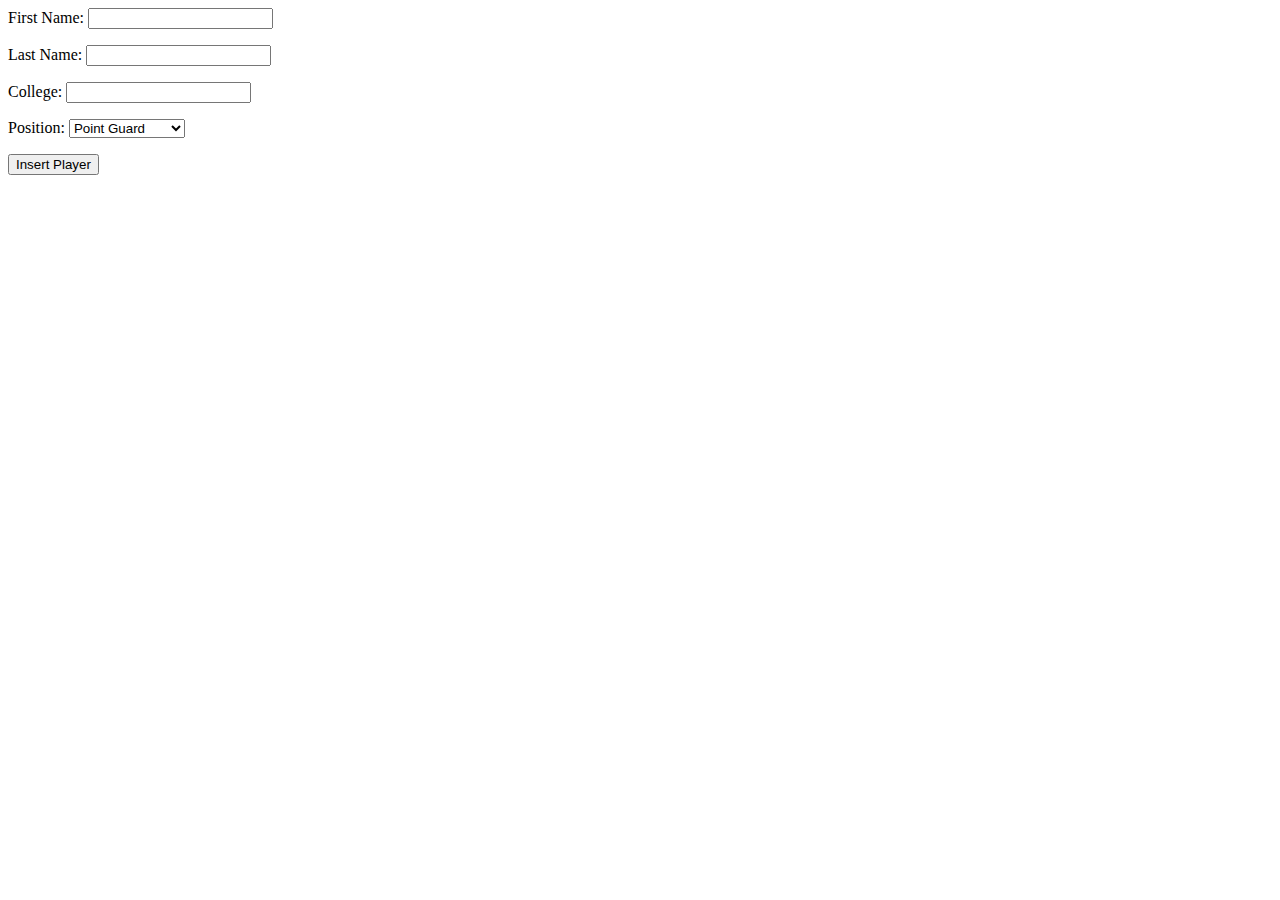
<file: playerForm.html>
<html>
<form action="insert.php" method='post'>

<p><label for='fname'>First Name: </label> 
<input type='text' name='fname' id="fname"/>
</p>

<p><label for='lname'>Last Name: </label> 
<input type='text' name='lname' id="lname"/>
</p>

<p><label for='College'>College: </label> 
<input type='text' name='college' id="college"/>
</p>

<p><label for='position'>Position: </label> 
<select name='position'>
	<option value='PG'>Point Guard</option>
	<option value='SG'>Shooting Guard</option>
	<option value='SF'>Small Forward</option>
	<option value='PF'>Power Forward</option>
	<option value='C'>Centre</option>
</select>
</p>

<p><input type='submit' name='submit' value='Insert Player'></p>
</form>
</file>
